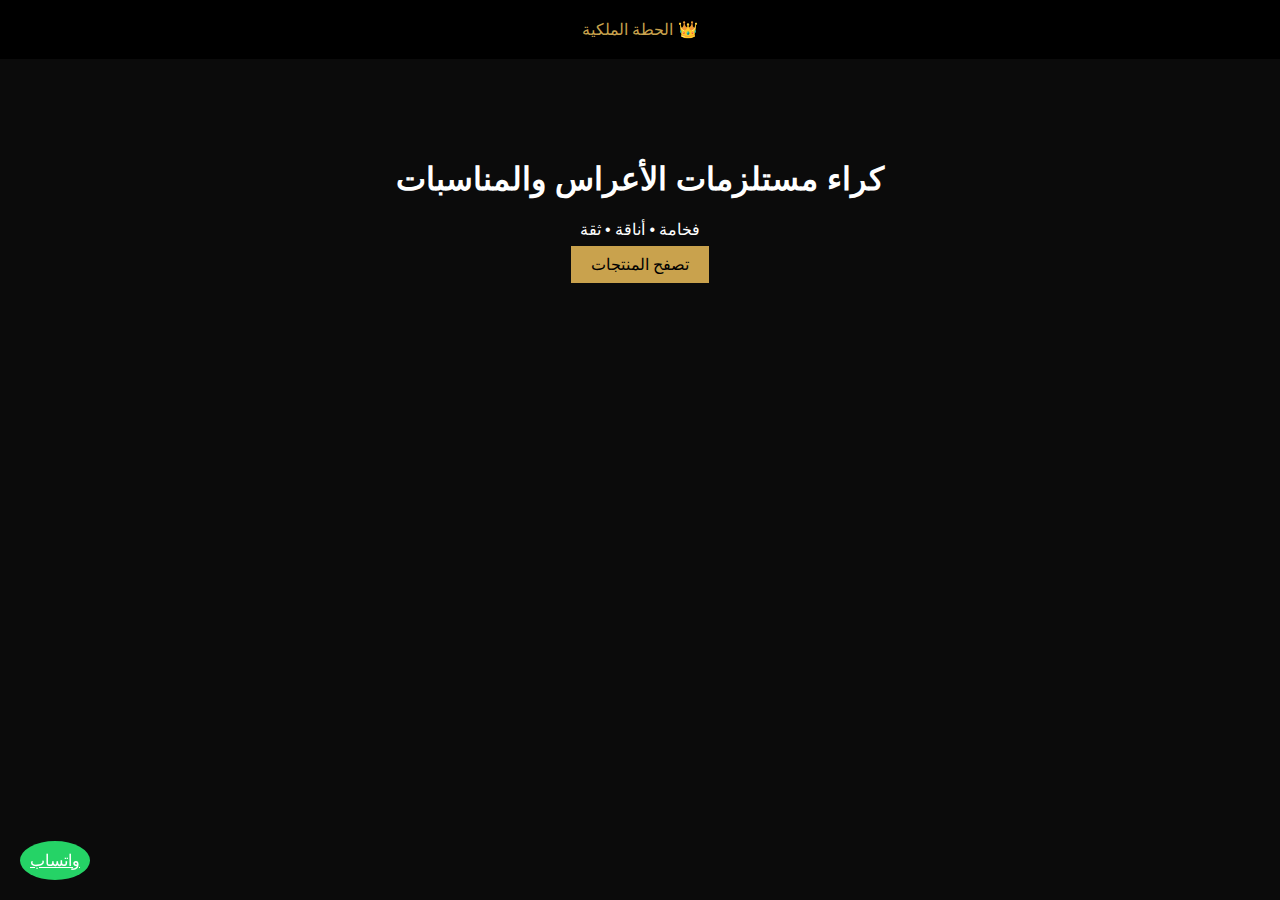
<file: index.html>
<!DOCTYPE html>
<html lang="ar" dir="rtl">
<head>
<meta charset="UTF-8">
<title>الحطة الملكية</title>
<link rel="stylesheet" href="assets/css/main.css">
</head>
<body>
<header class="header">👑 الحطة الملكية</header>
<section class="hero">
<h1>كراء مستلزمات الأعراس والمناسبات</h1>
<p>فخامة • أناقة • ثقة</p>
<a href="products.html" class="btn">تصفح المنتجات</a>
</section>
<a class="whatsapp" href="https://wa.me/213781054132" target="_blank">واتساب</a>
</body>
</html>
</file>
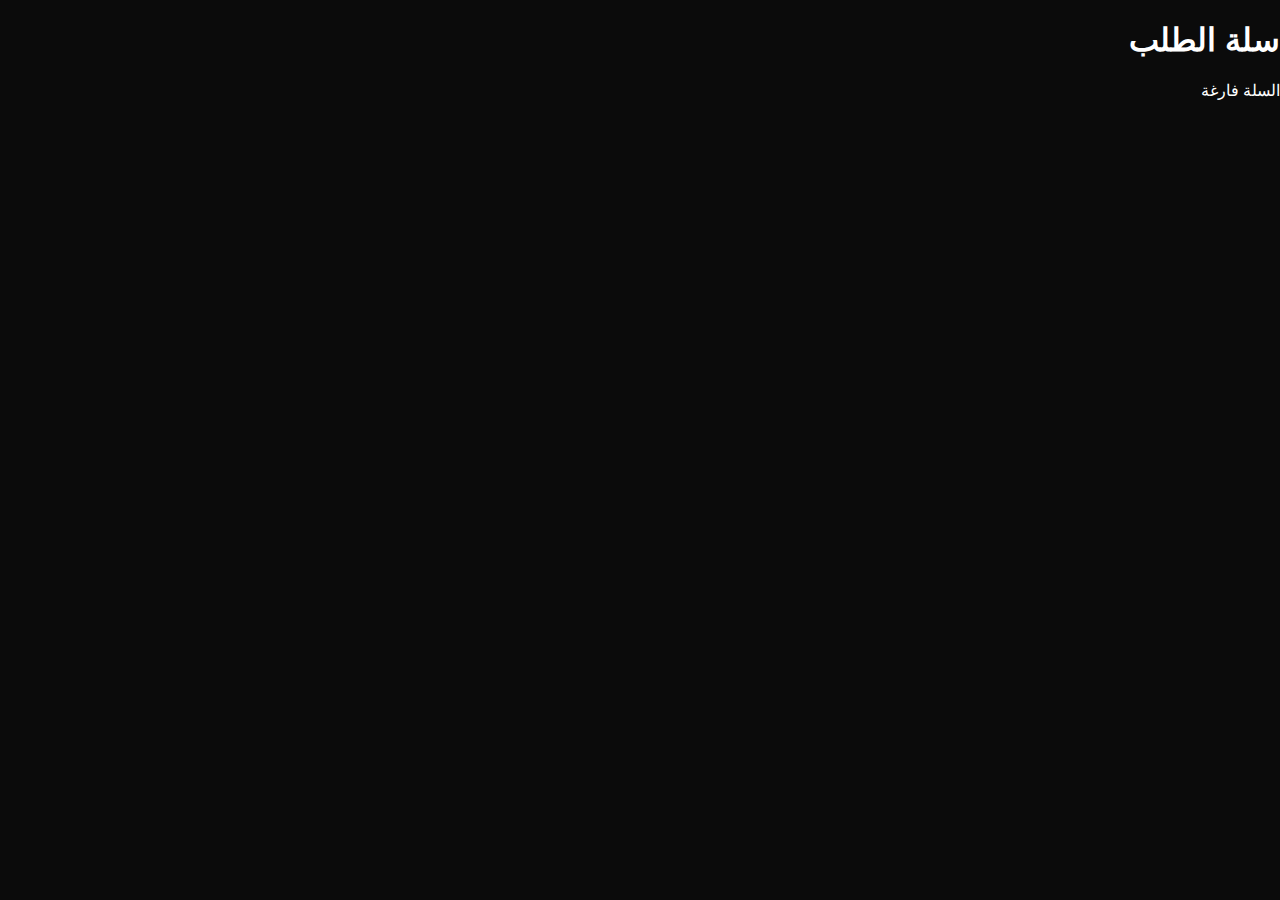
<file: cart.html>
<!DOCTYPE html>
<html lang="ar" dir="rtl">
<head>
<meta charset="UTF-8">
<title>السلة</title>
<link rel="stylesheet" href="assets/css/main.css">
<script src="assets/js/cart.js" defer></script>
</head>
<body>
<h1>سلة الطلب</h1>
<div id="cart"></div>
</body>
</html>
</file>
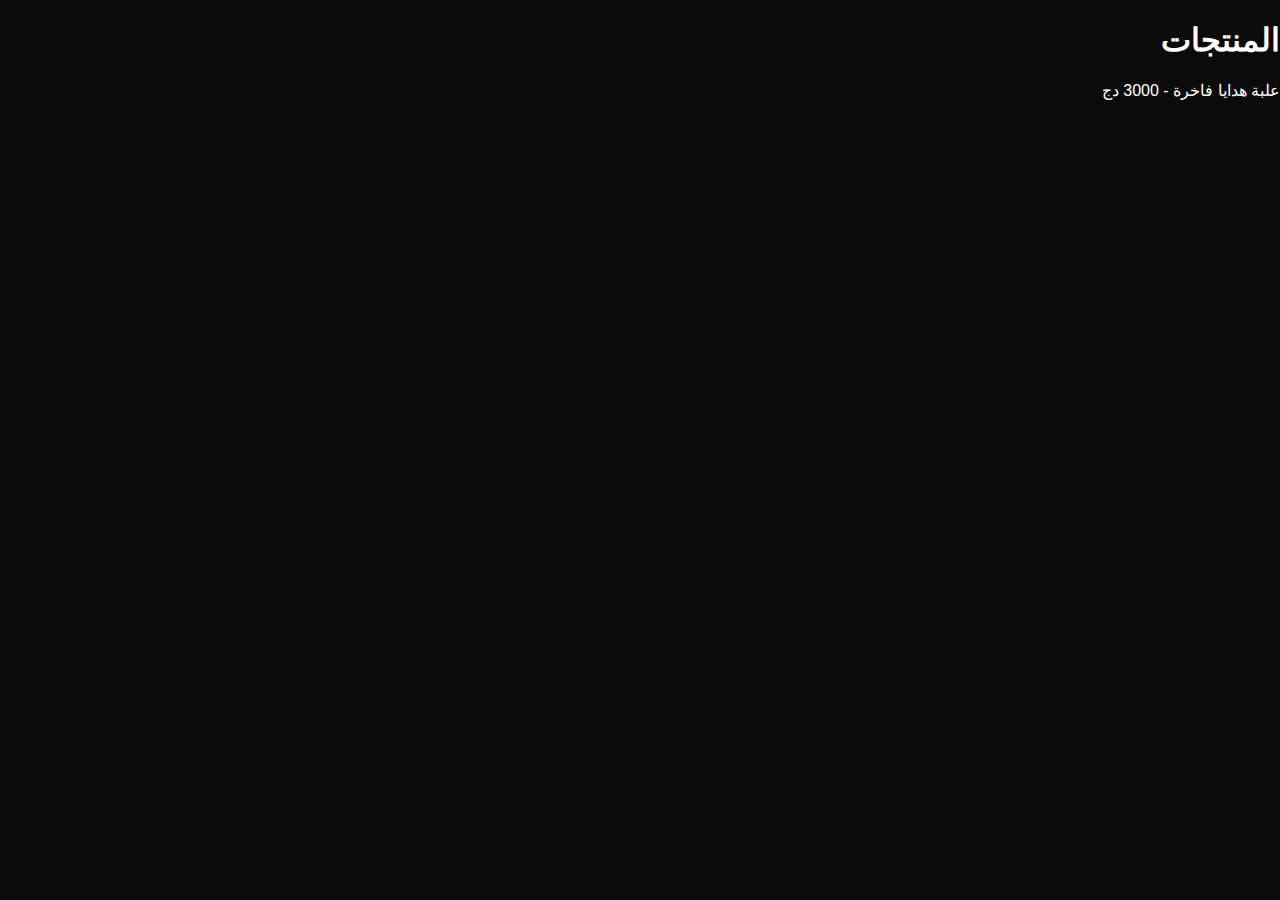
<file: products.html>
<!DOCTYPE html>
<html lang="ar" dir="rtl">
<head>
<meta charset="UTF-8">
<title>المنتجات - الحطة الملكية</title>
<link rel="stylesheet" href="assets/css/main.css">
<script src="assets/js/data.js" defer></script>
</head>
<body>
<h1>المنتجات</h1>
<div id="products"></div>
</body>
</html>
</file>
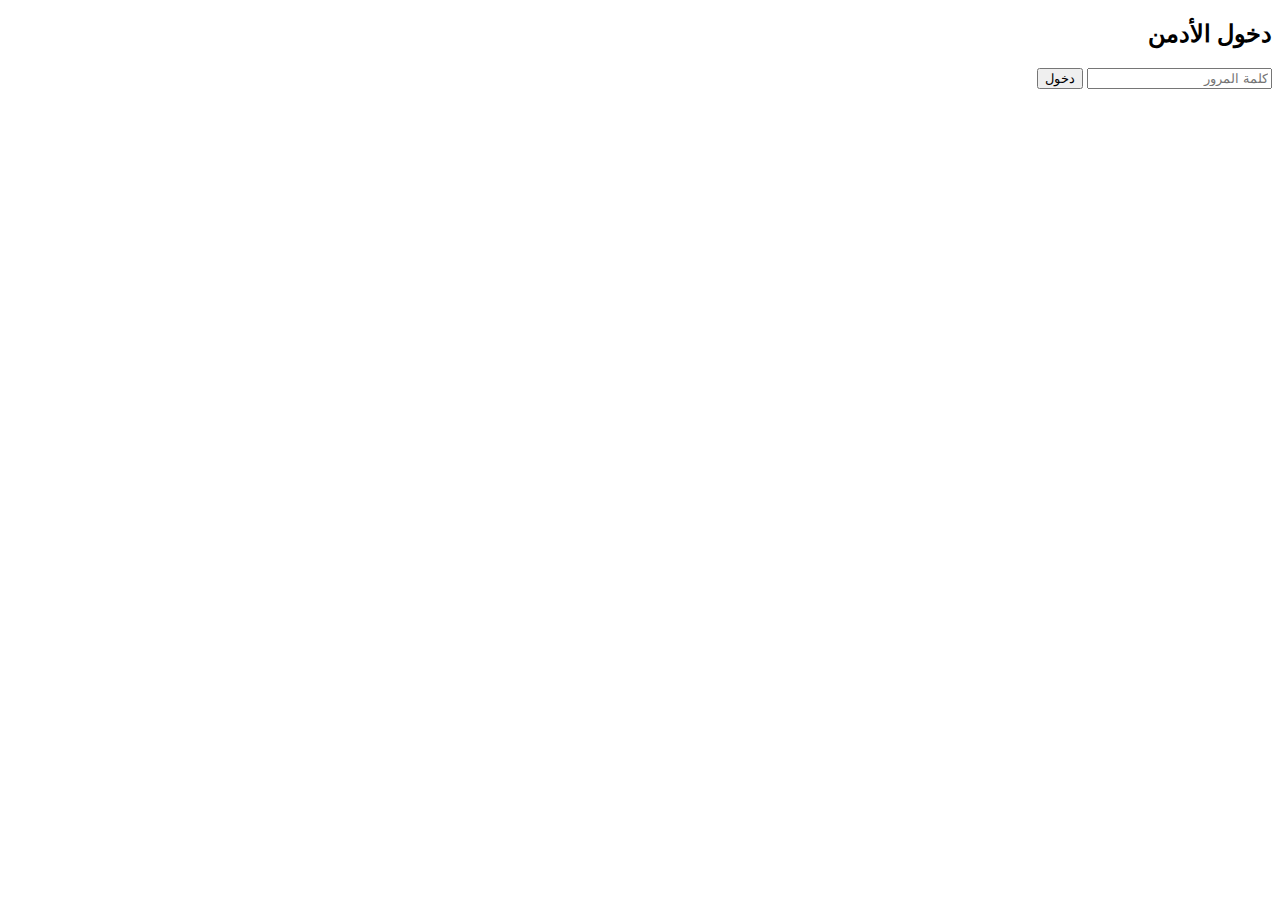
<file: admin/dashboard.html>
<!DOCTYPE html>
<html lang="ar" dir="rtl">
<head>
<meta charset="UTF-8">
<title>لوحة التحكم</title>
<link rel="stylesheet" href="admin.css">
<script src="admin.js" defer></script>
</head>
<body>
<h1>لوحة تحكم الحطة الملكية</h1>
<div id="admin-products"></div>
</body>
</html>
</file>
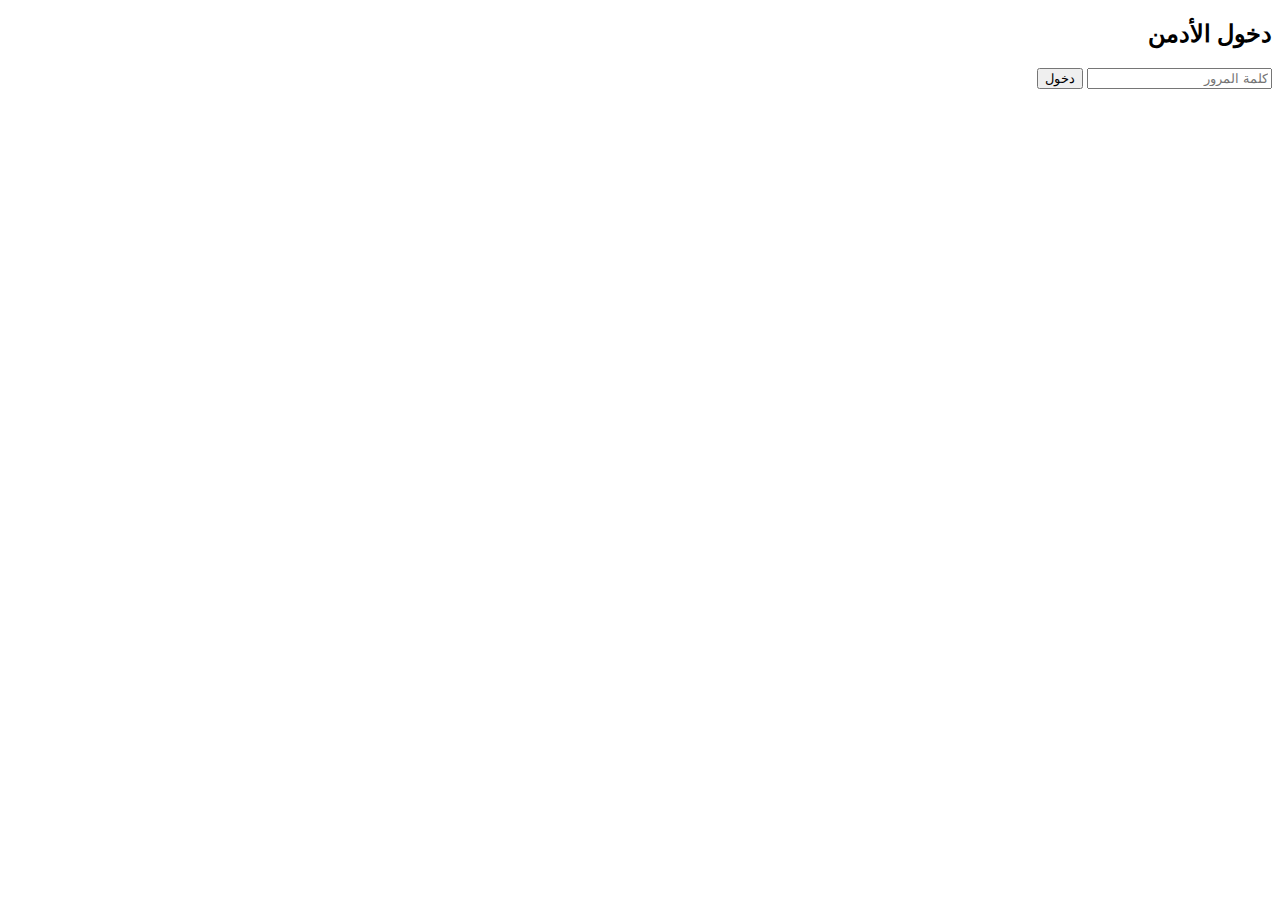
<file: admin/login.html>
<!DOCTYPE html>
<html lang="ar" dir="rtl">
<head>
<meta charset="UTF-8">
<title>دخول الأدمن</title>
<script>
function login(){
  const p = document.getElementById('pass').value;
  if(p === 'pipopi31'){
    localStorage.setItem('admin','true');
    location.href='dashboard.html';
  } else alert('كلمة المرور خاطئة');
}
</script>
</head>
<body>
<h2>دخول الأدمن</h2>
<input id="pass" type="password" placeholder="كلمة المرور">
<button onclick="login()">دخول</button>
</body>
</html>
</file>
<file: assets/css/main.css>
body{font-family:'Cairo',sans-serif;background:#0b0b0b;color:#fff;margin:0}
.header{padding:20px;background:#000;color:#c9a24d;text-align:center}
.hero{text-align:center;padding:80px 20px}
.btn{background:#c9a24d;color:#000;padding:10px 20px;text-decoration:none}
.whatsapp{position:fixed;bottom:20px;left:20px;background:#25d366;color:#fff;padding:10px;border-radius:50%}
</file>
<file: admin/admin.css>
body{font-family:Arial;background:#f5efe6}
</file>
